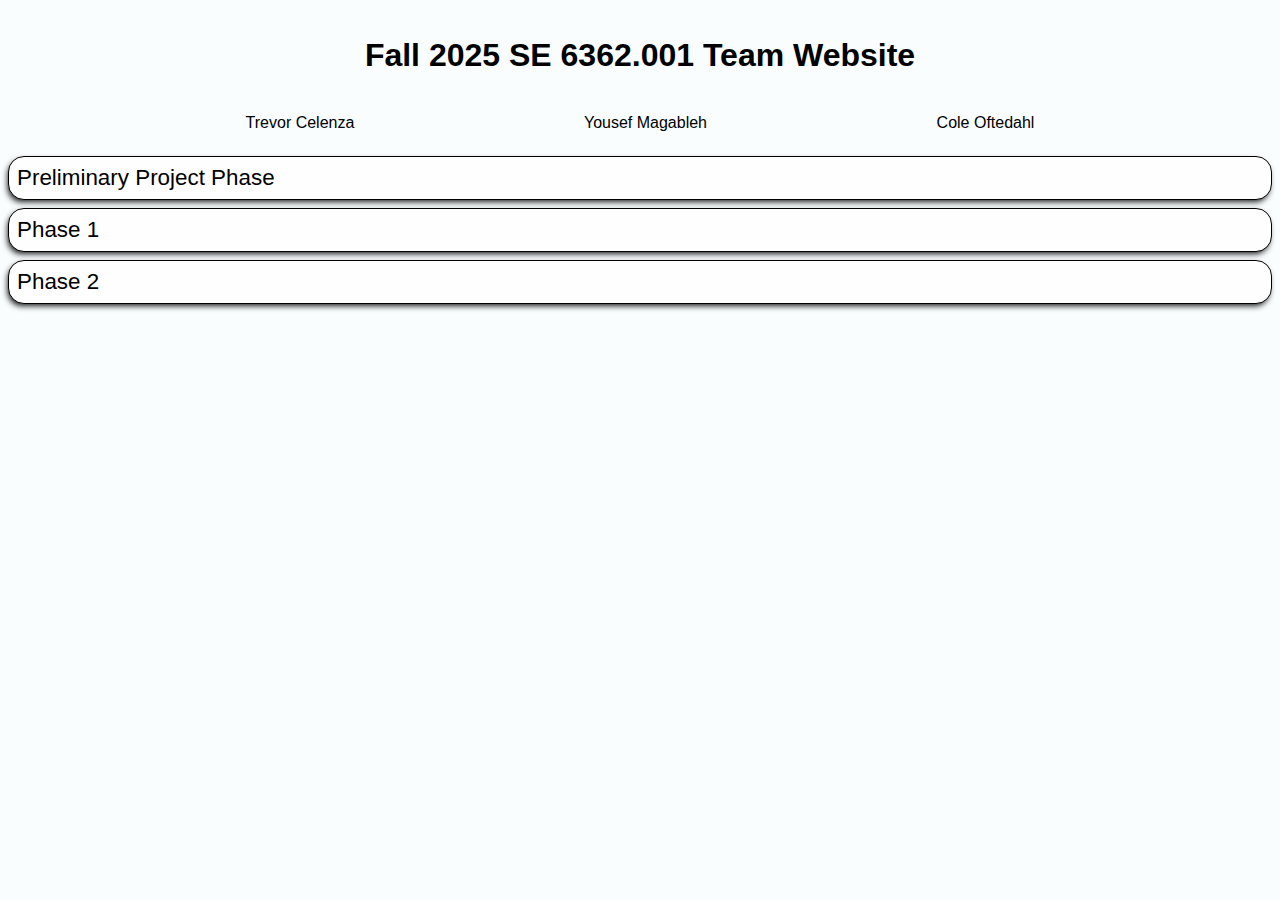
<file: index.htm>
<!DOCTYPE html>
<html>
<head>
  <title>Fall 2025 SE 6362.001 Team Website</title>
  <link rel="stylesheet" href="./styles.css"/>
  <link rel="stylesheet" href="./universalstyles.css"/>
  <script defer src='script.js'></script>
</head>
<body>
<root>
  <header class='Header fullWidth padding1 borderBox'>
    <h1 class='HeaderText headerText fullWidth'>
      Fall 2025 SE 6362.001 Team Website
    </h1>
    <br/>
    <div class='Header_TeamMembersDiv flexRow spaceEvenlyJustify fullWidth'>
      <p>Trevor Celenza</p>
      <p>Yousef Magableh</p>
      <p>Cole Oftedahl</p>
    </div>
  </header>
  <div class='AccordionWrapperDiv'>

    <!--    PRELIMINARY PHASE    -->

    <div class='Accordion_ItemDiv boxShadow Accordion_PreliminaryPhaseItem'>
      <div class='Accordion_Item_HeaderDiv'>
        <p class='Accordion_Item_Header_Text'>
          Preliminary Project Phase
        </p>
      </div>
      <div class='Accordion_Item_DetailsDiv Accordion_Item_DetailsDiv-collapsed'>
        <ul class='Accordion_Item_Details_List PhaseList'>
          <li class='Accordion_Item_Details_List_Item PhaseList_Item'>
            <a href='#'>
              <p>Preliminary Project Plan</p>
            </a>
          </li>
        </ul>
      </div>
    </div>

    <!--    PHASE ONE   -->

    <div class='Accordion_ItemDiv boxShadow Accordion_PhaseOneItem'>
      <div class='Accordion_Item_HeaderDiv'>
        <p class='Accordion_Item_Header_Text'>
          Phase 1
        </p>
      </div>
      <div class='Accordion_Item_DetailsDiv Accordion_Item_DetailsDiv-collapsed'>
        <ul class='Accordion_Item_Details_List PhaseList'>
          <li class='Accordion_Item_Details_List_Item PhaseList_Item'>
            <a href='#'>
              <p>Phase 1 Deliverable...</p>
            </a>
          </li>
        </ul>
      </div>
    </div>

    <!--    PHASE TWO   -->

    <div class='Accordion_ItemDiv boxShadow Accordion_PhaseTwoItem'>
      <div class='Accordion_Item_HeaderDiv'>
        <p class='Accordion_Item_Header_Text'>
          Phase 2
        </p>
      </div>
      <div class='Accordion_Item_DetailsDiv Accordion_Item_DetailsDiv-collapsed'>
        <ul class='Accordion_Item_Details_List PhaseList'>
          <li class='Accordion_Item_Details_List_Item PhaseList_Item'>
            <a href='#'>
              <p>Phase 2 Deliverable...</p>
            </a>
          </li>
        </ul>
      </div>
    </div>

<!-- 

    <div class='Accordion_ItemDiv'>
      <div class='Accordion_Item_HeaderDiv'>
        
      </div>
      <div class='Accordion_Item_DetailsDiv'>
      </div>
    </div>


-->

  </div>
</root>
</body>
</html>
</file>
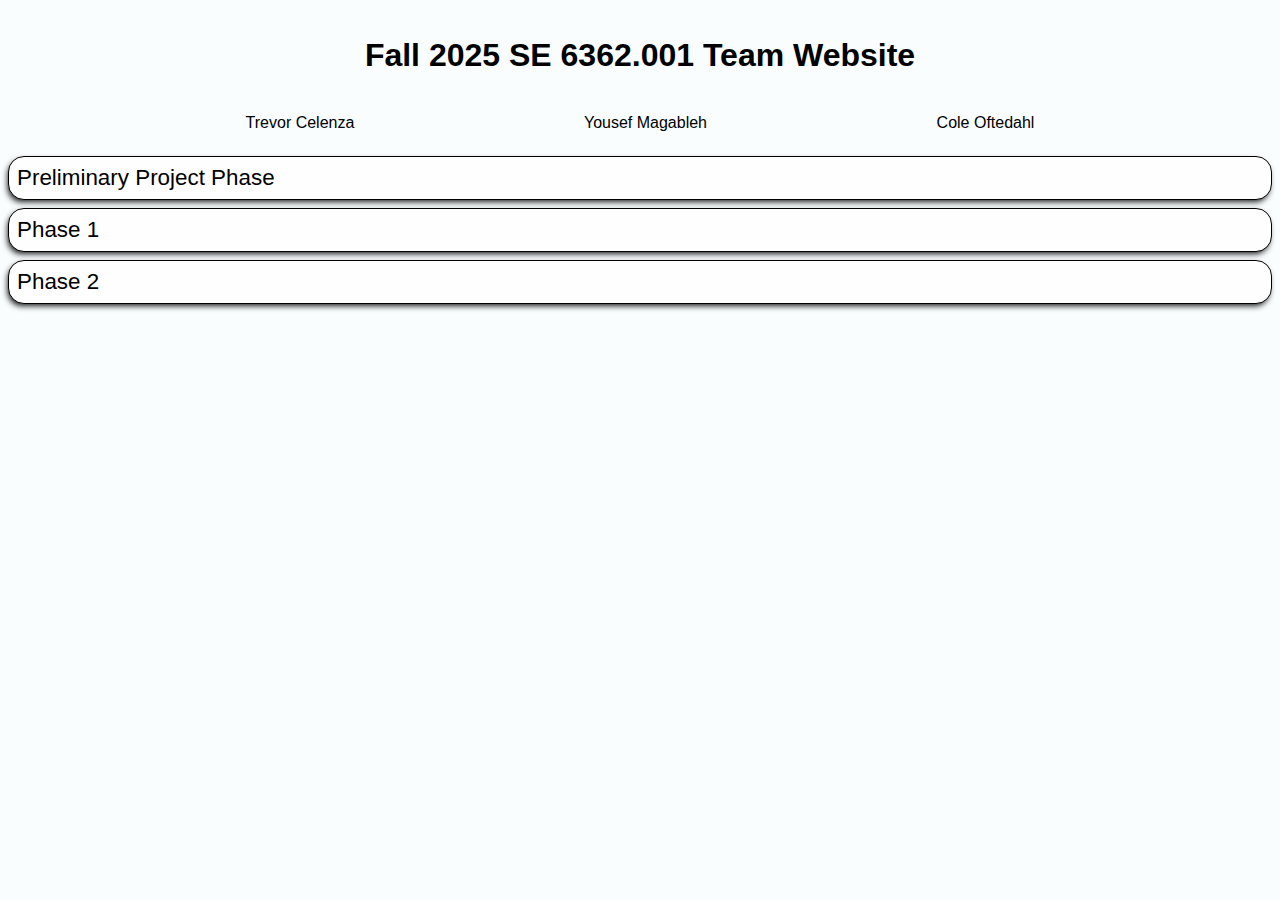
<file: index.html>
<!DOCTYPE html>
<html>
<head>
  <title>Fall 2025 SE 6362.001 Team Website</title>
  <link rel="stylesheet" href="./styles.css"/>
  <link rel="stylesheet" href="./universalstyles.css"/>
  <script defer src='script.js'></script>
</head>
<body>
<root>
  <header class='Header fullWidth padding1 borderBox'>
    <h1 class='HeaderText headerText fullWidth'>
      Fall 2025 SE 6362.001 Team Website
    </h1>
    <br/>
    <div class='Header_TeamMembersDiv flexRow spaceEvenlyJustify fullWidth'>
      <p>Trevor Celenza</p>
      <p>Yousef Magableh</p>
      <p>Cole Oftedahl</p>
    </div>
  </header>
  <div class='AccordionWrapperDiv'>

    <!--    PRELIMINARY PHASE    -->

    <div class='Accordion_ItemDiv boxShadow Accordion_PreliminaryPhaseItem'>
      <div class='Accordion_Item_HeaderDiv'>
        <p class='Accordion_Item_Header_Text'>
          Preliminary Project Phase
        </p>
      </div>
      <div class='Accordion_Item_DetailsDiv Accordion_Item_DetailsDiv-collapsed'>
        <ul class='Accordion_Item_Details_List PhaseList'>
          <li class='Accordion_Item_Details_List_Item PhaseList_Item'>
            <a href='Files/Preliminary/Preliminary Project Plan_final.docx'>
              <p>Preliminary Project Plan</p>
            </a>
          </li>
        </ul>
      </div>
    </div>

    <!--    PHASE ONE   -->

    <div class='Accordion_ItemDiv boxShadow Accordion_PhaseOneItem'>
      <div class='Accordion_Item_HeaderDiv'>
        <p class='Accordion_Item_Header_Text'>
          Phase 1
        </p>
      </div>
      <div class='Accordion_Item_DetailsDiv Accordion_Item_DetailsDiv-collapsed'>
        <ul class='Accordion_Item_Details_List PhaseList'>
          <li class='Accordion_Item_Details_List_Item PhaseList_Item'>
            <a href='Files/Phase 1/NFR SIG.png'>
              <p>NFR SIG</p>
            </a>
          </li>
        </ul>
      </div>
    </div>

    <!--    PHASE TWO   -->

    <div class='Accordion_ItemDiv boxShadow Accordion_PhaseTwoItem'>
      <div class='Accordion_Item_HeaderDiv'>
        <p class='Accordion_Item_Header_Text'>
          Phase 2
        </p>
      </div>
      <div class='Accordion_Item_DetailsDiv Accordion_Item_DetailsDiv-collapsed'>
        <ul class='Accordion_Item_Details_List PhaseList'>
          <li class='Accordion_Item_Details_List_Item PhaseList_Item'>
            <a href='#'>
              <p>Phase 2 Deliverable...</p>
            </a>
          </li>
        </ul>
      </div>
    </div>

<!-- 

    <div class='Accordion_ItemDiv'>
      <div class='Accordion_Item_HeaderDiv'>
        
      </div>
      <div class='Accordion_Item_DetailsDiv'>
      </div>
    </div>


-->

  </div>
</root>
</body>
</html>
</file>
<file: styles.css>
/* styles.css
 * stylesheet for team website
 */

.Accordion_ItemDiv {
  border-radius: var(--standardBorderRadius);
  background-color: var(--color_1);
  color: var(--color_1_textContrast);
  border: var(--standardBorder);
  margin: var(--standardPadding);
}

.Accordion_Item_HeaderDiv {
  padding: var(--standardPadding);
  cursor: pointer;
}

.Accordion_Item_Header_Text {
  font-size: 1.4rem;
}

.Accordion_Item_DetailsDiv {
  padding: 0rem 1rem;
  max-height: var(--accordionMaxHeight);
  overflow: hidden;
  transition: var(--transitionDuration) var(--transitionTimingFunction) max-height;
}

.Accordion_Item_DetailsDiv-collapsed {
  max-height: 0px;
  overflow: hidden;
  transition: var(--transitionDuration) var(--transitionTimingFunction) max-height;
}
</file>
<file: universalstyles.css>
/* universalstyles.css
 * provides universal style rules to create a consistent look between all pages
 */

:root {
  --color_1: #FEFEFE; 
  --color_1_textContrast: var(--color_black);
  --color_1_darker: #401055; /* Medium-Dark Purple */
  --color_1_darker_textContrast: var(--color_white);
  --color_1_darkest: #240026; /* Dark Purple */
  --color_1_darkest_textContrast: var(--color_white);
  --color_1_lighter: #6F24BF;
  --color_1_lighter_textContrast: var(--color_white);
  --color_2: #FFA200; /* Orange Peel (Golden-Yellow) */
  --color_2_textContrast: var(--color_black);
  --color_3: #ADA8B6; /* Rose-Quartz (Grey) */
  --color_3_textContrast: var(--color_black);
  --color_3_darker: #898490; /* Medium Grey */
  --color_3_darker_textContrast: var(--color_black);
  --color_background: #F9FDFE;
  --color_background_textContrast: var(--color_black);
  --color_white: rgb(255,255,255);
  --color_grey: rgb(125,125,125);
  --color_black: rgb(0,0,0);
  --color_translucent_grey: rgb(0,0,0,0.2);
  --color_transparent: rgba(0,0,0,0.0);

  --standardBorderRadius: 1rem;
  --standardBorderWidth: 0.25rem;
  --smallerBorderWidth: 0.1rem;
  --largeBorderWidth: 0.5rem;
  --standardBorderStyle: solid;
  --standardBorder: var(--smallerBorderWidth) var(--standardBorderStyle) black;
  /* --standardBoxShadow: 0.0rem 0.0rem 2.0rem 0.0rem black; */
  /* --standardBoxShadow: -0.1rem 0.2rem 0.4rem 0.0rem var(--color_black);*/
  --standardBoxShadow: -0.1rem 0.2rem 0.4rem -0.1rem var(--color_black);
  --standardPadding: 0.5rem;
  --transitionDuration: 0.25s;
  --responsivePageSwapTransitionDuration: 1.0s;
  --transitionTimingFunction: linear;
  --headerZIndex: 2;
  --responsiveHeaderHeight: 3.5rem;
  --responsiveFooterHeight: var(--responsiveHeaderHeight);
  --responsiveNavHeight: 2.5rem;
  --standardTextShadow_outline_color_primary_4: -1px 0px var(--color_primary_4), 
      1px 0px var(--color_primary_4), 0px 1px var(--color_primary_4), 0px -1px var(--color_primary_4);
  --standardTextShadow_outline_color_secondary_1: -1px 0px var(--color_secondary_1), 
      1px 0px var(--color_secondary_1), 0px 1px var(--color_secondary_1), 0px -1px var(--color_secondary_1);

  --sidebarWidth: 20%;
  --cardPadding: 1.5rem;
  --headerHeight: 10%;
  --contentHeight: 90%;
}

html, body, #root {
  padding: 0px;
  margin: 0px;
  height: 100%; 
  background: var(--color_background);
  font-family: sans-serif;
  color: var(--color_background_textContrast);
}

div, p {
  padding: 0px;
  margin: 0px;
}

.button, .btn, .btn.button {
  background-color: var(--color_1_lighter);
  border: 0.2rem outset var(--color_3);
  padding: 0.5rem;
  outline: none;
  border-radius: var(--standardBorderRadius);
  transition: 0.2s linear background-color;
  color: var(--color_1_lighter_textContrast);
}

.button:hover, .btn:hover, .btn.button:hover {
  background-color: var(--color_1);
  border: 0.2rem outset var(--color_3);
  color: var(--color_1_textContrast);
}

.button:active, .btn:active, .button[type='button']:active, .btn[type='button']:active, .btn.button:active, .btn.button[type='button']:active {
  background-color: var(--color_1_darker);
  color: white;
  border: 0.2rem inset var(--color_3_darker);
  transition: none;
}

.card {
  border-radius: var(--standardBorderRadius);
  border: var(--standardBorder);
  box-shadow: var(--standardBoxShadow);
  margin: var(--cardPadding);
  padding: var(--cardPadding);
  min-width: fit-content;
}

.divider {
  width: 90%;
  border-bottom: var(--standardBorder);
}

.input {
  width: 100%;
  text-align: center;
  box-sizing: border-box; 
}

.headerText {
  text-align: center;
  font-size: 2rem;
}

.HeaderDiv_RightSideDiv, .HeaderDiv_LeftSideDiv {
  width: 20%;
  min-width: 20%;
}

.HeaderDiv_RightSideDiv {
  justify-content: flex-end;
}

.Header_LogoutForm {
  justify-content: flex-end;
  padding: 0.4rem;
}

.Header_Button_Logout {
  background-color: var(--color_primary_6);
}

.hidden {
  display: none !important;
}

.table, .table tr, .table th, .table tr th, .table td, .table tr td {
  border-collapse: collapse; 
  border: 1px solid black;
  padding: 0.2rem;
  --bs-table-bg: none;
}

.table th, .table tr th {
  background-color: var(--color_primary_4);
  color: rgba(255,255,255,1.0);
  border: 1px solid rgb(200,200,200);
}

.table tr:nth-child(even), .table tbody tr:nth-child(even) {
  /*background-color: rgba(0,0,0,0.1);*/
  background-color: var(--color_primary_1);
}

.table tr {
  outline: 2px solid rgba(0,0,0,0.0);
  border: 1px solid black;
}

.table tr:hover {
  outline: 3px solid var(--color_secondary_1);
}

.table tr.table_headerrow:hover {
  outline: 0px solid white;
}

.table td, .table th {
  border: 1px solid rgba(0,0,0,1.0);
}

.border {
  border: var(--standardBorder)
}

.borderBox {
  box-sizing: border-box;
}

.borderRadius {
  border-radius: var(--standardBorderRadius);
}

.boxShadow {
  box-shadow: var(--standardBoxShadow);
}

.footer, .footer.row {
  display: flex;
  flex-direction: column;
  align-items: center;
  justify-content: space-evenly;
  padding: 1rem;
  background-color: rgba(220,220,220,1.0);
  text-align: center;
}

.centerAlign {
  align-items: center;
}

.centerJustify {
  justify-content: center;
}

.defaultOption {
  color: var(--color_grey);
}

.flexColumn {
  display: flex;
  flex-direction: column;
}

.flexRow {
  display: flex;
  flex-direction: row;
}

.flexWrap {
  flex-wrap: wrap;
}

.fullHeight {
  height: 100%;
}

.fullWidth {
  width: 100%;
}

.gap05 {
  gap: 0.5rem;
}

.gap1 {
  gap: 1rem;
}

.hideScrollbars {
  -ms-overflow-style: none;  /* IE and Edge */
  scrollbar-width: none;  /* Firefox */
}

.hideScrollbars::-webkit-scrollbar {
  display: none;
}

.leftAlign {
  align-items: flex-start;
}

.leftJustify {
  justify-content: flex-start;
}

.margin05 {
  margin: 0.5rem;
}

.margin1 {
  margin: 1rem;
}

.noSelect {
  /* from https://stackoverflow.com/questions/826782/how-to-disable-text-selection-highlighting */
  -webkit-touch-callout: none; /* iOS Safari */
    -webkit-user-select: none; /* Safari */
     -khtml-user-select: none; /* Konqueror HTML */
       -moz-user-select: none; /* Old versions of Firefox */
        -ms-user-select: none; /* Internet Explorer/Edge */
            user-select: none; /* Non-prefixed version, currently
                                  supported by Chrome, Edge, Opera and Firefox */
}

.overflowAuto {
  overflow: auto;
}

.padding05 {
  padding: 0.5rem;
}

.padding1 {
  padding: 1rem;
}

.positionAbsolute {
  position: absolute;
}

.positionFixed {
  position: fixed;
}

.positionRelative {
  position: relative;
}

.spaceBetweenJustify {
  justify-content: space-between;
}

.spaceEvenlyJustify {
  justify-content: space-evenly;
}

.topAlign {
  align-items: flex-start;
}

.topJustify {
  justify-content: flex-start;
}

@media (max-width: 820px) {
  :root {
    --sidebarWidth: 40%;
  }
}
</file>
